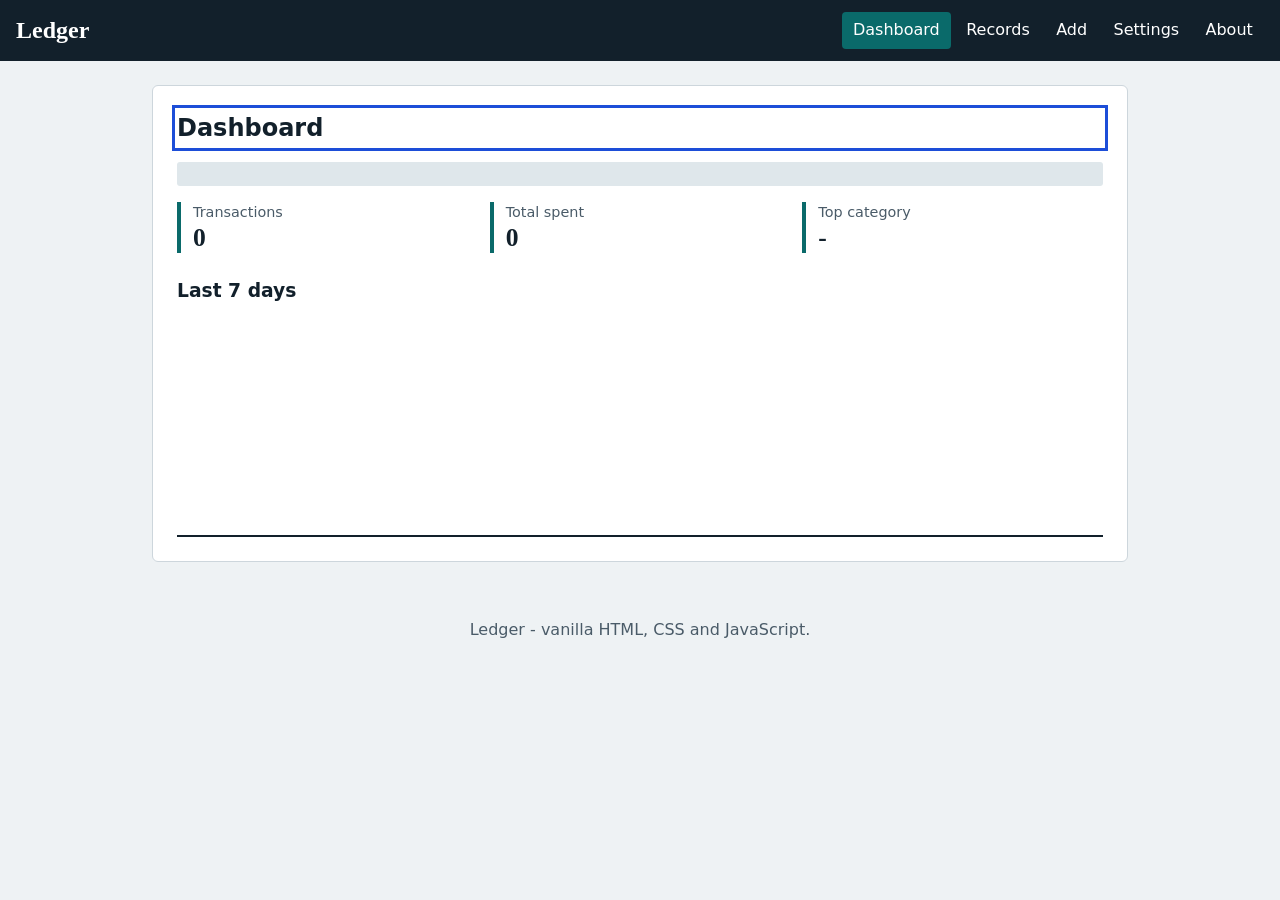
<file: index.html>
<!doctype html>
<html lang="en">
<head>
<meta charset="utf-8">
<meta name="viewport" content="width=device-width,initial-scale=1">
<title>Ledger - Student Finance Tracker</title>
<link rel="stylesheet" href="styles/main.css">
<script type="module" src="scripts/main.js"></script>
</head>
<body>
<a class="skip" href="#main">Skip to content</a>
<header class="top">
  <p class="brand">Ledger</p>
  <nav aria-label="Main">
    <ul>
      <li><a href="#dashboard">Dashboard</a></li>
      <li><a href="#records">Records</a></li>
      <li><a href="#add">Add</a></li>
      <li><a href="#settings">Settings</a></li>
      <li><a href="#about">About</a></li>
    </ul>
  </nav>
</header>
<p id="status" class="toast" role="status" aria-live="polite"></p>
<p id="alert" class="toast bad" role="alert"></p>
<main id="main" tabindex="-1">

<section id="dashboard" aria-labelledby="h-dash">
  <h2 id="h-dash" tabindex="-1">Dashboard</h2>
  <div class="meter-wrap">
    <div class="meter" aria-hidden="true"><div id="meter-fill"></div></div>
    <p id="cap-polite" class="cap" aria-live="polite"></p>
    <p id="cap-assertive" class="cap over" aria-live="assertive"></p>
  </div>
  <dl class="stats">
    <div><dt>Transactions</dt><dd id="s-count">0</dd></div>
    <div><dt>Total spent</dt><dd id="s-sum">0</dd></div>
    <div><dt>Top category</dt><dd id="s-top">-</dd></div>
  </dl>
  <h3>Last 7 days</h3>
  <p id="trend-note" class="muted"></p>
  <div id="trend" class="bars" role="img" aria-label="Spending trend"></div>
</section>

<section id="records" aria-labelledby="h-rec" hidden>
  <h2 id="h-rec" tabindex="-1">Records</h2>
  <div class="search">
    <label for="q">Search with a regex</label>
    <input id="q" type="text" placeholder="e.g. (coffee|tea) or \.\d{2}\b" autocomplete="off" spellcheck="false" aria-describedby="q-err">
    <label class="check"><input id="ci" type="checkbox" checked> Ignore case</label>
    <span id="q-err" class="err"></span>
  </div>
  <div class="sorts" role="group" aria-label="Sort by">
    <button type="button" data-sort="date">Date</button>
    <button type="button" data-sort="description">Description</button>
    <button type="button" data-sort="amount">Amount</button>
  </div>
  <p id="count" class="muted"></p>
  <table>
    <caption class="sr">Transactions</caption>
    <thead><tr><th scope="col">Date</th><th scope="col">Description</th><th scope="col">Category</th><th scope="col">Amount</th><th scope="col">Actions</th></tr></thead>
    <tbody id="rows"></tbody>
  </table>
</section>

<section id="add" aria-labelledby="h-add" hidden>
  <h2 id="h-add" tabindex="-1">Add transaction</h2>
  <form id="form" novalidate>
    <div class="field"><label for="f-description">Description</label>
      <input id="f-description" name="description" aria-describedby="e-description" autocomplete="off">
      <span id="e-description" class="err"></span></div>
    <div class="field"><label for="f-amount">Amount (USD)</label>
      <input id="f-amount" name="amount" inputmode="decimal" aria-describedby="e-amount" autocomplete="off">
      <span id="e-amount" class="err"></span></div>
    <div class="field"><label for="f-category">Category</label>
      <input id="f-category" name="category" list="cats" aria-describedby="e-category" autocomplete="off">
      <datalist id="cats"></datalist>
      <span id="e-category" class="err"></span></div>
    <div class="field"><label for="f-date">Date (YYYY-MM-DD)</label>
      <input id="f-date" name="date" placeholder="2025-09-29" aria-describedby="e-date" autocomplete="off">
      <span id="e-date" class="err"></span></div>
    <button type="submit" class="primary">Add transaction</button>
  </form>
</section>

<section id="settings" aria-labelledby="h-set" hidden>
  <h2 id="h-set" tabindex="-1">Settings</h2>
  <form id="settings-form" novalidate>
    <p class="muted">Base currency is USD. Rates say how much of each currency equals 1 USD.</p>
    <div class="field"><label for="rate-eur">EUR per 1 USD</label><input id="rate-eur" inputmode="decimal"></div>
    <div class="field"><label for="rate-rwf">RWF per 1 USD</label><input id="rate-rwf" inputmode="decimal"></div>
    <div class="field"><label for="display">Show amounts in</label>
      <select id="display"><option>USD</option><option>EUR</option><option>RWF</option></select></div>
    <div class="field"><label for="cap">Spending cap (USD)</label><input id="cap" inputmode="decimal"></div>
    <div class="field"><label for="categories">Categories (comma separated)</label><input id="categories"></div>
    <p id="settings-err" class="err" role="alert"></p>
    <button type="submit" class="primary">Save settings</button>
  </form>
  <h3>data</h3>
  <div class="row-actions">
    <button type="button" id="export">Export JSON</button>
    <label class="btn" for="import">Import JSON</label>
    <input type="file" id="import" accept="application/json,.json" class="sr-file">
    <button type="button" id="reset">reset all data</button>
  </div>
</section>

<section id="about" aria-labelledby="h-about" hidden>
  <h2 id="h-about" tabindex="-1">About</h2>
  <p>Ledger helps students track where their money goes: log transactions, search them with regular expressions, and stay under a spending cap. Data stays in your browser.</p>
  <p>Built by Landry Irakoze for the Building Responsive UI summative.</p>
  <ul>
    <li>GitHub: <a href="https://github.com/Landry-irakoze">Landry-irakoze</a></li>
    <li>Email: <a href="mailto:l.irakozerw@alustudent.com">l.irakozerw@alustudent.com</a></li>
  </ul>
</section>
</main>
<footer><p>Ledger - vanilla HTML, CSS and JavaScript.</p></footer>
</body>
</html>
</file>
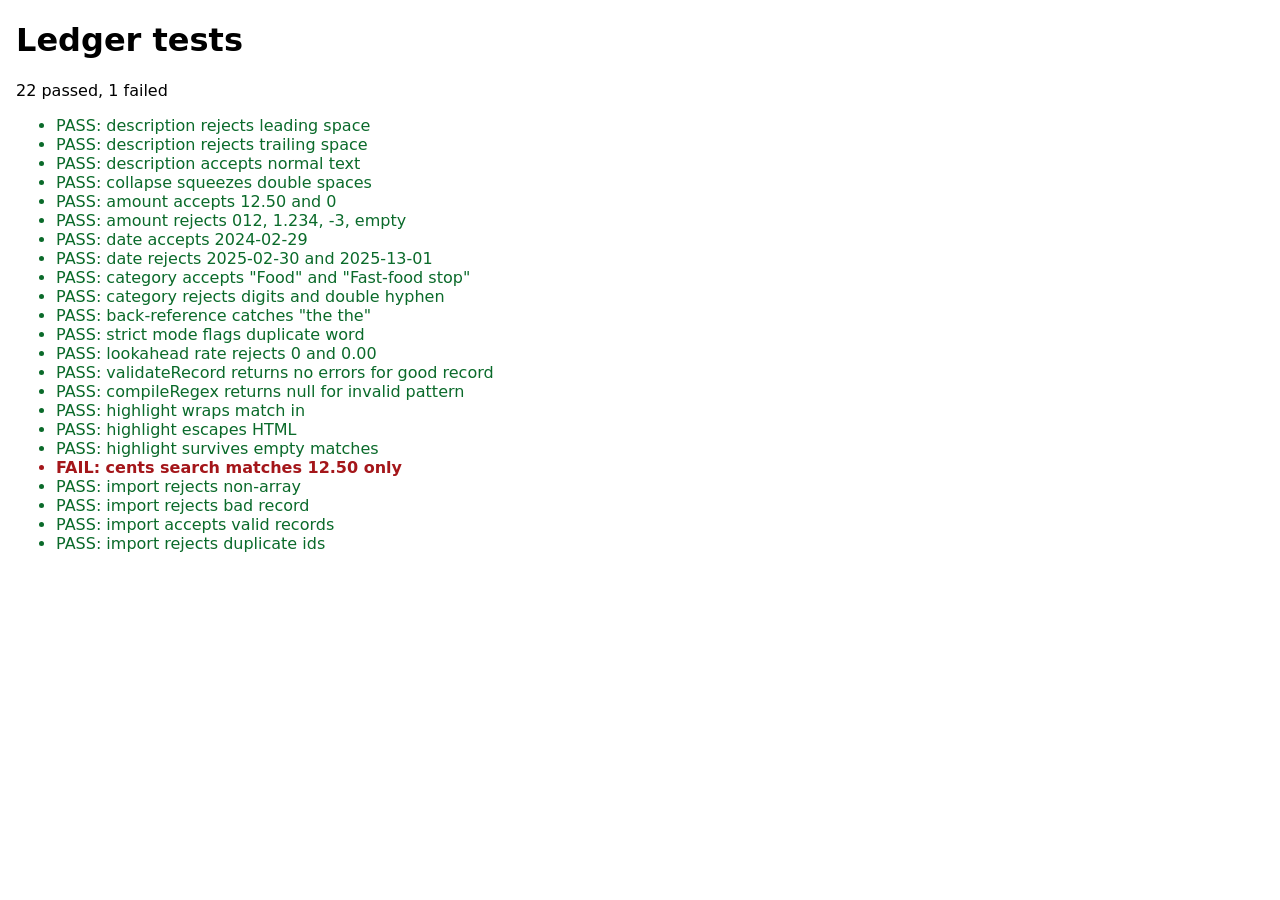
<file: tests.html>
<!doctype html><html lang="en"><head><meta charset="utf-8"><title>Ledger tests</title>
<style>body{font:1rem system-ui;margin:1rem}.pass{color:#0a6a2a}.fail{color:#a4161a;font-weight:700}</style></head>
<body><h1>Ledger tests</h1><p id="sum" role="status"></p><ul id="out"></ul>
<script type="module">
import { validateField, validateRecord, validateImport, RE, collapse } from './scripts/validators.js';
import { compileRegex, highlight, matches } from './scripts/search.js';
let pass = 0, fail = 0;
const t = (name, ok) => { ok ? pass++ : fail++; out.insertAdjacentHTML('beforeend', `<li class="${ok ? 'pass' : 'fail'}">${ok ? 'PASS' : 'FAIL'}: ${name}</li>`); };
t('description rejects leading space', !!validateField('description', ' hi'));
t('description rejects trailing space', !!validateField('description', 'hi '));
t('description accepts normal text', !validateField('description', 'Lunch at cafeteria'));
t('collapse squeezes double spaces', collapse('a   b') === 'a b');
t('amount accepts 12.50 and 0', !validateField('amount', '12.50') && !validateField('amount', '0'));
t('amount rejects 012, 1.234, -3, empty', ['012', '1.234', '-3', ''].every(v => validateField('amount', v)));
t('date accepts 2024-02-29', !validateField('date', '2024-02-29'));
t('date rejects 2025-02-30 and 2025-13-01', validateField('date', '2025-02-30') && validateField('date', '2025-13-01'));
t('category accepts "Food" and "Fast-food stop"', !validateField('category', 'Food') && !validateField('category', 'Fast-food stop'));
t('category rejects digits and double hyphen', validateField('category', 'Food1') && validateField('category', 'A--B'));
t('back-reference catches "the the"', RE.dup.test('the the cat') && !RE.dup.test('the cat'));
t('strict mode flags duplicate word', !!validateField('description', 'Coffee coffee', true) && !validateField('description', 'Coffee coffee'));
t('lookahead rate rejects 0 and 0.00', !RE.rate.test('0') && !RE.rate.test('0.00') && RE.rate.test('0.92'));
t('validateRecord returns no errors for good record', Object.keys(validateRecord({ description: 'Bus', amount: 4, category: 'Transport', date: '2025-01-02' })).length === 0);
t('compileRegex returns null for invalid pattern', compileRegex('(') === null && compileRegex('') === null);
t('highlight wraps match in <mark>', highlight('Coffee', compileRegex('off')) === 'C<mark>off</mark>ee');
t('highlight escapes HTML', highlight('<b>', compileRegex('b')) === '&lt;<mark>b</mark>&gt;');
t('highlight survives empty matches', highlight('abc', compileRegex('x*')) === 'abc');
t('cents search matches 12.50 only', matches({ description: 'a', category: 'b', date: '2025-01-01', amount: 12.5 }, /\.\d{2}\b/) && !matches({ description: 'a', category: 'b', date: '2025-01-01', amount: 12 }, /\.\d{2}\b/));
t('import rejects non-array', validateImport({}).errors.length > 0);
t('import rejects bad record', validateImport([{ id: 'x', description: ' bad', amount: '1', category: 'F', date: 'nope' }]).errors.length > 0);
const good = { id: 'rec_1', description: 'Bus', amount: 4, category: 'Transport', date: '2025-01-02', createdAt: '2025-01-02T00:00:00Z', updatedAt: '2025-01-02T00:00:00Z' };
t('import accepts valid records', validateImport([good]).errors.length === 0 && validateImport({ records: [good] }).errors.length === 0);
t('import rejects duplicate ids', validateImport([good, good]).errors.length > 0);
document.getElementById('sum').textContent = `${pass} passed, ${fail} failed`;
</script></body></html>
</file>
<file: styles/main.css>
:root{--ink:#12202b;--bg:#eef2f4;--card:#fff;--accent:#0a6a6a;--accent-d:#064b4b;--bad:#a4161a;--line:#cdd6dc;--muted:#4a5b68;--focus:#1d4ed8}
*{box-sizing:border-box}
body{margin:0;font:1rem/1.5 system-ui,-apple-system,"Segoe UI",sans-serif;color:var(--ink);background:var(--bg)}
h2{font-size:1.5rem;margin:0 0 1rem}h3{margin:1.5rem 0 .5rem}
:focus-visible{outline:3px solid var(--focus);outline-offset:2px}
.skip{position:absolute;left:.5rem;top:-4rem;background:#fff;padding:.5rem 1rem;z-index:10}.skip:focus{top:.5rem}
.sr,.sr-file{position:absolute;width:1px;height:1px;overflow:hidden;clip:rect(0 0 0 0);white-space:nowrap}
.top{background:var(--ink);color:#fff;padding:.75rem 1rem}
.brand{margin:0;font:700 1.5rem Georgia,serif}
.top ul{list-style:none;margin:.5rem 0 0;padding:0;display:flex;flex-wrap:wrap;gap:.25rem}
.top a{color:#fff;display:block;padding:.4rem .7rem;border-radius:4px;text-decoration:none}
.top a[aria-current=page]{background:var(--accent)}.top a:hover{text-decoration:underline}
main{padding:1rem;max-width:64rem;margin:0 auto}
section{background:var(--card);border:1px solid var(--line);border-radius:6px;padding:1rem}
footer{text-align:center;color:var(--muted);padding:1rem}
.toast{margin:0;padding:0 1rem;font-weight:600}.toast:not(:empty){padding:.5rem 1rem;background:#dff3ee}.toast.bad:not(:empty){background:#fde4e4;color:var(--bad)}
.muted{color:var(--muted);margin:.25rem 0}
.err{display:block;color:var(--bad);min-height:1.2em;font-size:.9rem}
.field{display:flex;flex-direction:column;margin-bottom:.75rem;max-width:28rem}
label{font-weight:600}
input,select,button,.btn{font:inherit;padding:.5rem .6rem;border:1px solid #7a8a96;border-radius:4px;background:#fff;color:var(--ink)}
input[aria-invalid=true]{border-color:var(--bad);border-width:2px}
button,.btn{cursor:pointer;display:inline-block;min-height:2.5rem}
button:hover,.btn:hover{background:#e3ecef}
.primary{background:var(--accent);color:#fff;border-color:var(--accent-d)}.primary:hover{background:var(--accent-d)}
.check{font-weight:400;margin-left:.5rem}.check input{margin-right:.3rem}
.search{display:flex;flex-direction:column;gap:.35rem}
.sorts,.row-actions{display:flex;flex-wrap:wrap;gap:.5rem;margin:.75rem 0}
.sorts button[aria-pressed=true]{background:var(--ink);color:#fff}
/* dashboard */
.meter{height:1.5rem;background:#dfe7eb;border-radius:3px;overflow:hidden}
#meter-fill{height:100%;width:0;background:var(--accent);transition:width .6s ease,background .3s}
#meter-fill.over{background:repeating-linear-gradient(45deg,var(--bad) 0 8px,#7d0f12 8px 16px)}
.cap{margin:.4rem 0 0;font-weight:600}.cap.over{color:var(--bad)}
.stats{display:grid;gap:.75rem;margin:1rem 0}.stats div{border-left:4px solid var(--accent);padding-left:.75rem}
.stats dt{color:var(--muted);font-size:.9rem}.stats dd{margin:0;font:700 1.6rem Georgia,serif}
.bars{display:flex;align-items:flex-end;gap:.4rem;height:10rem;border-bottom:2px solid var(--ink);padding-top:1.2rem}
.bar{flex:1;height:100%;display:flex;flex-direction:column;justify-content:flex-end;align-items:center;font-size:.75rem}
.bar i{display:block;width:100%;background:var(--accent);height:var(--h);min-height:2px;border-radius:3px 3px 0 0;transform-origin:bottom;animation:grow .6s ease}
.bar span{color:var(--muted)}
@keyframes grow{from{transform:scaleY(0)}}
/* table: cards on mobile */
table{width:100%;border-collapse:collapse}
thead{position:absolute;width:1px;height:1px;overflow:hidden;clip:rect(0 0 0 0)}
tr{display:block;border:1px solid var(--line);border-radius:6px;padding:.5rem .75rem;margin-bottom:.75rem;animation:in .3s ease}
td{display:flex;justify-content:space-between;gap:.75rem;padding:.25rem 0;word-break:break-word}
td::before{content:attr(data-label);font-weight:600;color:var(--muted);flex:none}
td input{min-width:0;width:60%}
tr.editing{background:#f3fafa;border-color:var(--accent)}
.empty{display:block;text-align:center}.empty::before{content:none}
td small{color:var(--muted);margin-left:.4rem}
mark{background:#ffe08a;color:var(--ink);padding:0 .1em;border-radius:2px;outline:1px solid #b88a00}
@keyframes in{from{opacity:0;transform:translateY(-4px)}}
@media (min-width:768px){
  .top{display:flex;justify-content:space-between;align-items:center}.top ul{margin:0}
  .search{flex-direction:row;align-items:center;flex-wrap:wrap}.search input[type=text]{flex:1;min-width:16rem}
  .stats{grid-template-columns:repeat(3,1fr)}
  thead{position:static;width:auto;height:auto;clip:auto;overflow:visible}
  table{display:table}tbody{display:table-row-group}
  tr{display:table-row;border:0;padding:0;margin:0}
  thead tr{display:table-row}
  th,td{display:table-cell;text-align:left;padding:.5rem;border-bottom:1px solid var(--line);vertical-align:top}
  td::before{content:none}
  td input{width:100%}
  td:nth-child(4),th:nth-child(4){text-align:right}
  .empty{display:table-cell}
}
@media (min-width:1024px){main{padding:1.5rem}section{padding:1.5rem}.bars{height:14rem}}
@media (prefers-reduced-motion:reduce){*{animation:none!important;transition:none!important}}
</file>
